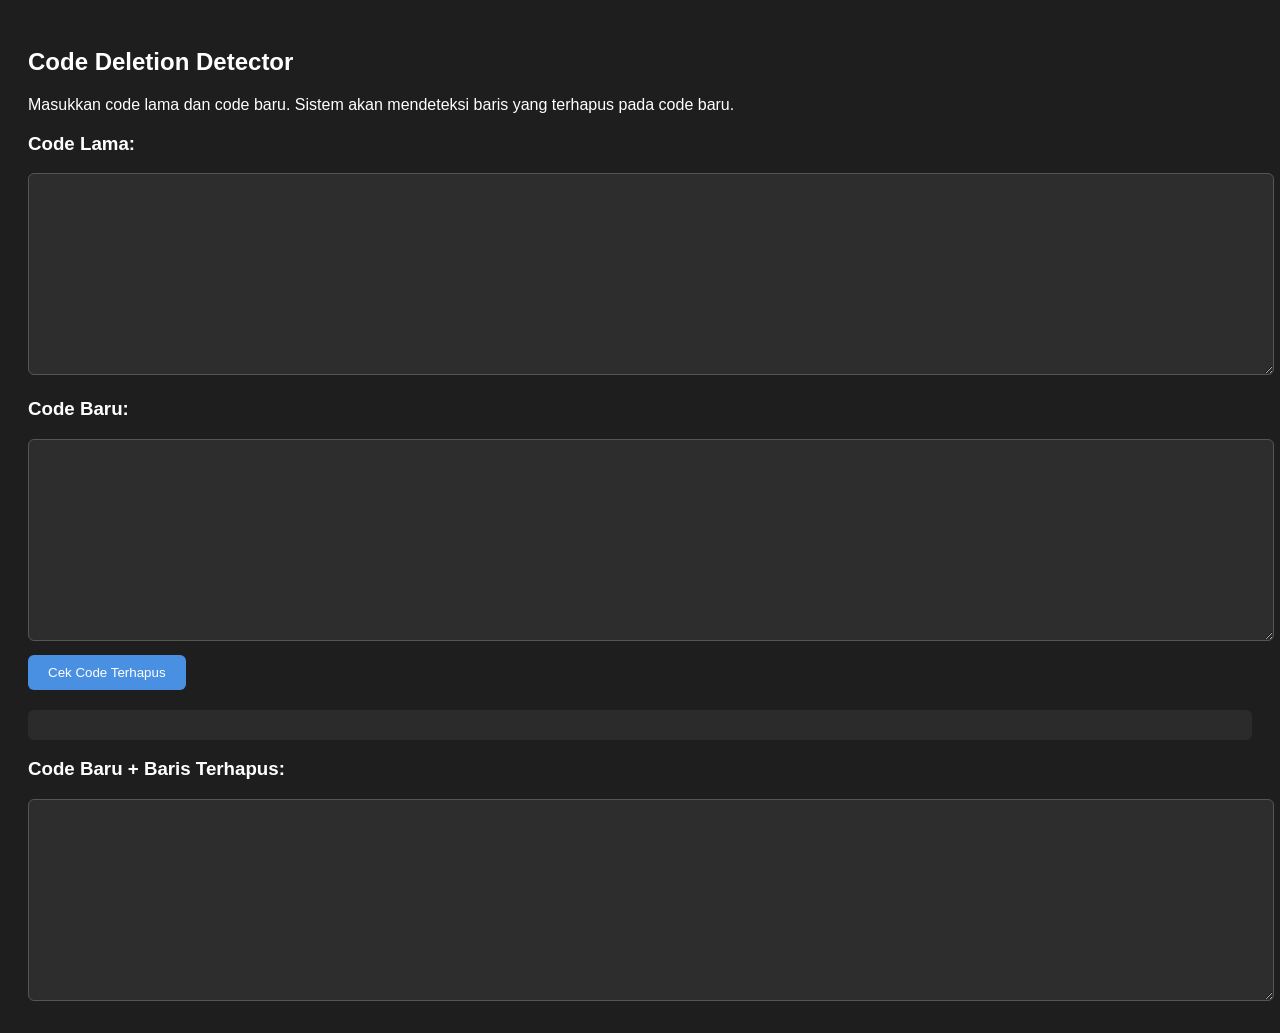
<file: 1.html>
<!DOCTYPE html>
<html lang="en">
<head>
  <meta charset="UTF-8" />
  <meta name="viewport" content="width=device-width, initial-scale=1.0" />
  <title>Code Diff Deletion Detector</title>
  <style>
    body { font-family: Arial, sans-serif; padding: 20px; background: #1e1e1e; color: #fff; }
    textarea { width: 100%; height: 180px; background: #2d2d2d; color: #fff; border: 1px solid #555; padding: 10px; border-radius: 6px; }
    button { padding: 10px 20px; margin-top: 10px; background: #4a90e2; border: none; border-radius: 6px; color: white; cursor: pointer; }
    button:hover { background: #357ac8; }
    .result { margin-top: 20px; padding: 15px; background: #2b2b2b; border-radius: 6px; white-space: pre-wrap; }
    .deleted { color: #ff6b6b; }
  </style>
</head>
<body>
  <h2>Code Deletion Detector</h2>
  <p>Masukkan code lama dan code baru. Sistem akan mendeteksi baris yang terhapus pada code baru.</p>

  <h3>Code Lama:</h3>
  <textarea id="oldCode"></textarea>

  <h3>Code Baru:</h3>
  <textarea id="newCode"></textarea>

  <button onclick="checkDiff()">Cek Code Terhapus</button>

  <div class="result" id="result"></div>

  <script>
    function checkDiff() {
      const oldLines = document.getElementById("oldCode").value.split("\n");
      const newLines = document.getElementById("newCode").value.split("\n");

      const deleted = oldLines.filter(line => !newLines.includes(line));

      let output = "";
      if (deleted.length === 0) {
        output = "Tidak ada code yang dihapus.";
      } else {
        output = "Baris yang terhapus:\n" + deleted.map(l => `- <span class='deleted'>${l}</span>`).join("\n");
      }

      document.getElementById("result").innerHTML = output;

      const merged = newLines.concat(deleted);
      document.getElementById("mergedCode").value = merged.join("
");
    }
  </script>
  <h3>Code Baru + Baris Terhapus:</h3>
  <textarea id="mergedCode" readonly></textarea>

</body>
</html>
</file>
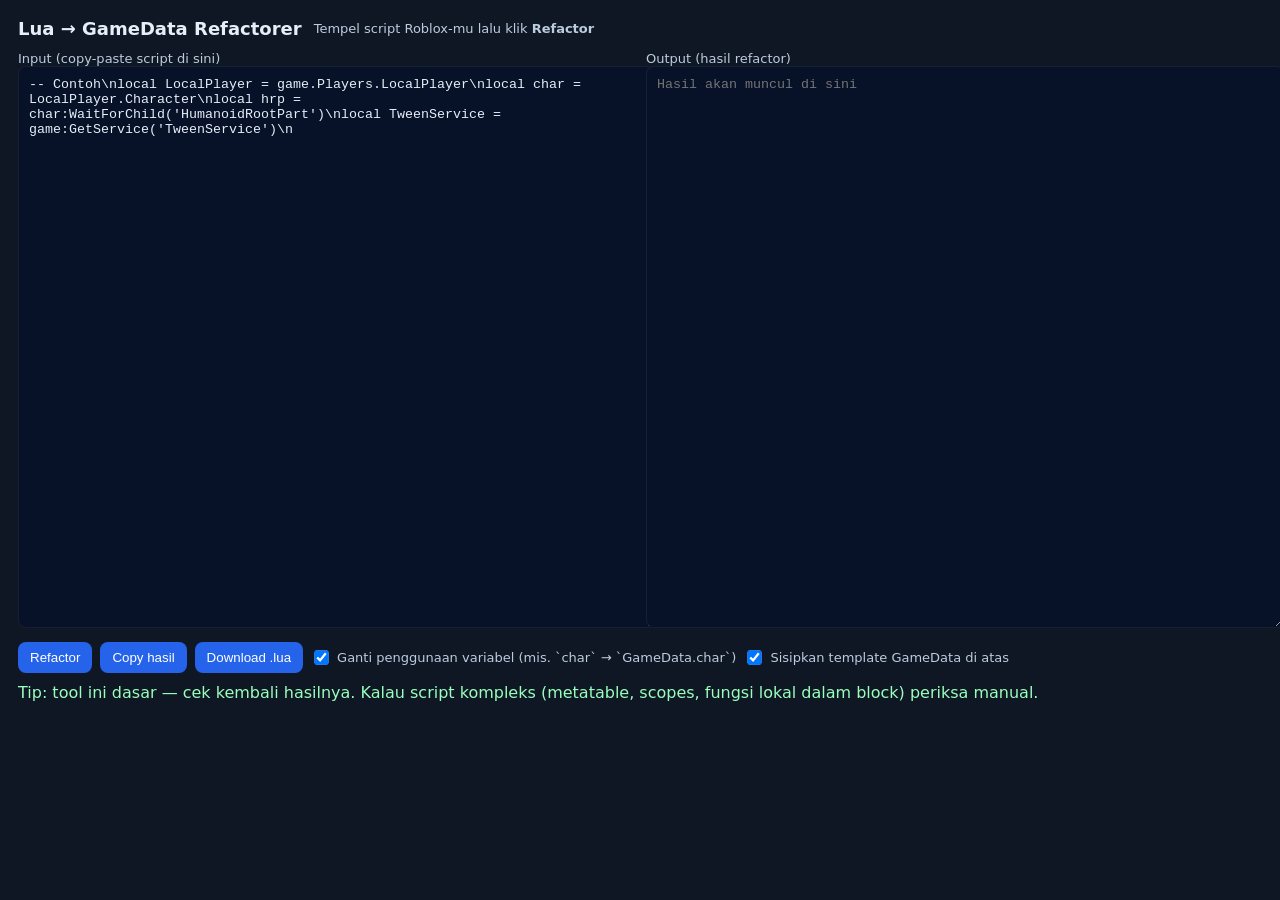
<file: convert.html>
<!doctype html>
<html lang="id">
<head>
  <meta charset="utf-8" />
  <meta name="viewport" content="width=device-width,initial-scale=1" />
  <title>Lua → GameData Refactorer v1</title>
  <style>
    body{font-family:system-ui,-apple-system,Segoe UI,Roboto,Arial;margin:0;padding:18px;background:#0f1724;color:#e6eef8}
    header{display:flex;align-items:center;gap:12px}
    h1{font-size:18px;margin:0}
    .wrap{display:grid;grid-template-columns:1fr 1fr;gap:12px;margin-top:12px}
    textarea{width:100%;height:60vh;padding:10px;border-radius:8px;border:1px solid rgba(255,255,255,0.06);background:#071127;color:inherit;font-family:monospace}
    button{padding:8px 12px;border-radius:8px;border:none;background:#2563eb;color:white;cursor:pointer}
    .controls{display:flex;gap:8px;align-items:center}
    .small{font-size:13px;color:#bcd}
    footer{margin-top:10px;color:#9fb}
    label{display:flex;gap:6px;align-items:center}
    input[type=checkbox]{transform:scale(1.1)}
  </style>
</head>
<body>
  <header>
    <h1>Lua → GameData Refactorer</h1>
    <div class="small">Tempel script Roblox-mu lalu klik <strong>Refactor</strong></div>
  </header>

  <div class="wrap">
    <div>
      <div class="small">Input (copy-paste script di sini)</div>
      <textarea id="input" placeholder="Paste Lua script...">-- Contoh\nlocal LocalPlayer = game.Players.LocalPlayer\nlocal char = LocalPlayer.Character\nlocal hrp = char:WaitForChild('HumanoidRootPart')\nlocal TweenService = game:GetService('TweenService')\n</textarea>
    </div>

    <div>
      <div class="small">Output (hasil refactor)</div>
      <textarea id="output" readonly placeholder="Hasil akan muncul di sini"></textarea>
    </div>
  </div>

  <div style="margin-top:10px;display:flex;gap:8px;align-items:center">
    <div class="controls">
      <button id="refactor">Refactor</button>
      <button id="copy">Copy hasil</button>
      <button id="download">Download .lua</button>
    </div>
    <label class="small"><input type="checkbox" id="replaceUses" checked /> Ganti penggunaan variabel (mis. `char` → `GameData.char`)</label>
    <label class="small"><input type="checkbox" id="includeTemplate" checked /> Sisipkan template GameData di atas</label>
  </div>

  <footer>
    Tip: tool ini dasar — cek kembali hasilnya. Kalau script kompleks (metatable, scopes, fungsi lokal dalam block) periksa manual.
  </footer>

  <script>
    const input = document.getElementById('input')
    const output = document.getElementById('output')
    const refactorBtn = document.getElementById('refactor')
    const copyBtn = document.getElementById('copy')
    const downloadBtn = document.getElementById('download')

    function detectService(expr){
      // deteksi kalau RHS memanggil game:GetService
      if(/game\s*:\s*GetService\s*\(/i.test(expr)) return true
      return false
    }

    function makeGameDataTemplate(vars){
      const lines = ["local GameData = {", "    -- Services & placeholders"]
      for(const v of vars){
        if(v.isService){
          lines.push(`    ${v.name} = game:GetService("${v.serviceName || v.serviceGuess || v.name}")`)
        } else {
          lines.push(`    ${v.name} = nil`)
        }
      }
      lines.push("}")
      return lines.join('\n') + '\n\n'
    }

    function refactorLua(source, opts={replaceUses:true, includeTemplate:true}){
      const lines = source.split(/\r?\n/)
      const locals = [] // {name, rhs, isService}
      const outLines = [...lines]

      // 1) cari deklarasi `local <name> = <expr>` (sederhana)
      const localDeclRe = /^\s*local\s+([A-Za-z_][A-Za-z0-9_]*)\s*=\s*(.+)$/
      for(let i=0;i<lines.length;i++){
        const ln = lines[i]
        const m = ln.match(localDeclRe)
        if(m){
          const name = m[1]
          const rhs = m[2].trim()
          const isService = detectService(rhs)
          let serviceName = null
          if(isService){
            // coba ekstrak nama service: game:GetService('Name') atau "Name"
            const sm = rhs.match(/GetService\s*\(\s*['\"]([A-Za-z0-9_ ]+)['\"]\s*\)/)
            if(sm) serviceName = sm[1]
          }
          locals.push({name, rhs, isService, serviceName})
          // tandai baris ini akan dihapus (diganti)
          outLines[i] = null
        }
      }

      // 2) bangun template jika diminta
      let prefix = ''
      if(opts.includeTemplate){
        // dedupe locals by name
        const namesSeen = new Set()
        const uniq = []
        for(const l of locals){ if(!namesSeen.has(l.name)){ namesSeen.add(l.name); uniq.push(l)} }
        prefix = makeGameDataTemplate(uniq)
      }

      // 3) sisipkan assignment GameData.<name> = <rhs> untuk setiap local
      const assignLines = locals.map(l => {
        // gunakan rhs as-is; kalau rhs mengandung LocalPlayer, kita biarkan
        return `GameData.${l.name} = ${l.rhs}`
      })

      // 4) gabungkan outLines tanpa null
      const body = outLines.filter(Boolean).join('\n')

      let result = prefix + assignLines.join('\n') + '\n\n' + body

      // 5) opsional: ganti semua penggunaan variabel (word boundary) ke GameData.name
      if(opts.replaceUses){
        // untuk menghindari mengganti deklarasi/assignment yang sudah kita ubah,
        // lakukan penggantian pada seluruh teks tapi pastikan tidak mengganti 'GameData.<name>' jadi double.
        // buat pattern yang mengganti \bname\b but not when preceded by 'GameData.'
        for(const l of locals){
          const name = l.name
          const re = new RegExp('\\\b' + name + '\\b','g')
          // do replacement with function to avoid replacing GameData.name
          result = result.replace(re, (m, offset, s) => {
            // check if preceding characters form 'GameData.'
            const before = s.slice(Math.max(0, offset-9), offset)
            if(/GameData\.$/.test(before)) return m
            return 'GameData.' + m
          })
        }
        // small fix: don't change 'GameData.GameData.<x>' accidentally
        result = result.replace(/GameData\.GameData\./g, 'GameData.')
      }

      return result
    }

    refactorBtn.addEventListener('click', ()=>{
      const src = input.value
      const res = refactorLua(src, {replaceUses:document.getElementById('replaceUses').checked, includeTemplate:document.getElementById('includeTemplate').checked})
      output.value = res
    })

    copyBtn.addEventListener('click', async ()=>{
      try{
        await navigator.clipboard.writeText(output.value)
        alert('Teks berhasil disalin ke clipboard')
      }catch(e){
        alert('Gagal copy: ' + e)
      }
    })

    downloadBtn.addEventListener('click', ()=>{
      const blob = new Blob([output.value], {type:'text/plain'})
      const url = URL.createObjectURL(blob)
      const a = document.createElement('a')
      a.href = url
      a.download = 'refactored.lua'
      document.body.appendChild(a)
      a.click()
      a.remove()
      URL.revokeObjectURL(url)
    })
  </script>
</body>
</html>
</file>
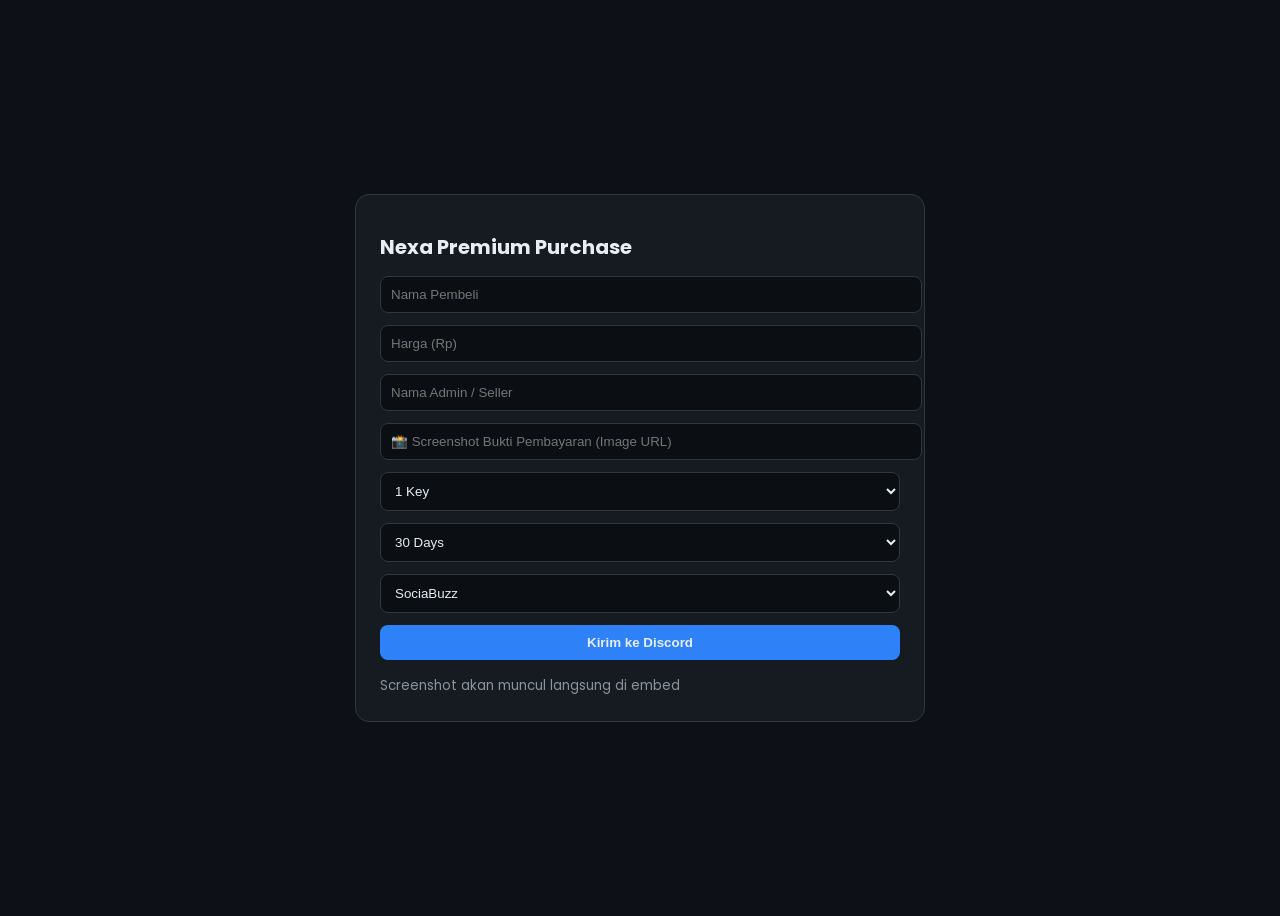
<file: nexa.html>
<!DOCTYPE html>
<html lang="id">
<head>
<meta charset="UTF-8">
<meta name="viewport" content="width=device-width, initial-scale=1.0">
<title>Nexa Premium – Webhook Sender</title>

<link href="https://fonts.googleapis.com/css2?family=Poppins:wght@400;500;600&display=swap" rel="stylesheet">

<style>
body {
    background:#0d1117;
    color:#e6edf3;
    font-family:Poppins,sans-serif;
    display:flex;
    justify-content:center;
    align-items:center;
    min-height:100vh;
}
.card {
    background:#161b22;
    border:1px solid #30363d;
    border-radius:14px;
    padding:24px;
    width:100%;
    max-width:520px;
}
h1 { font-size:20px; margin-bottom:14px; }
input, select, button {
    width:100%;
    margin-bottom:12px;
    padding:10px;
    border-radius:8px;
    border:1px solid #30363d;
    background:#0b0f14;
    color:#e6edf3;
}
button {
    background:#2f81f7;
    border:none;
    font-weight:600;
    cursor:pointer;
}
button:hover { opacity:.9; }
small { color:#8b949e; }
</style>
</head>
<body>

<div class="card">
    <h1>Nexa Premium Purchase</h1>

    <input id="buyer" placeholder="Nama Pembeli">
    <input id="price" placeholder="Harga (Rp)">
    <input id="seller" placeholder="Nama Admin / Seller">

    <!-- IMAGE URL -->
    <input id="imageUrl" placeholder="📸 Screenshot Bukti Pembayaran (Image URL)">

    <!-- JUMLAH KEY -->
    <select id="keyCount">
        <option value="1">1 Key</option>
        <option value="2">2 Keys</option>
        <option value="3">3 Keys</option>
        <option value="4">4 Keys</option>
        <option value="5">5 Keys</option>
        <option value="6">6 Keys</option>
        <option value="7">7 Keys</option>
        <option value="8">8 Keys</option>
        <option value="9">9 Keys</option>
        <option value="10">10 Keys</option>
    </select>

    <!-- DURATION -->
    <select id="duration">
        <option value="30 Days">30 Days</option>
        <option value="40 Days">40 Days</option>
        <option value="50 Days">50 Days</option>
        <option value="60 Days">60 Days</option>
        <option value="70 Days">70 Days</option>
        <option value="Permanent">Permanent</option>
    </select>

    <select id="payment">
        <option>SociaBuzz</option>
        <option>DANA</option>
        <option>OVO</option>
        <option>Gopay</option>
    </select>

    <button onclick="sendWebhook()">Kirim ke Discord</button>
    <small>Screenshot akan muncul langsung di embed</small>
</div>

<script>
const WEBHOOK_URL = "https://discord.com/api/webhooks/1419630439148032020/rR3AFZ7CljWE4bu1ocO4rwH3X-p5fBQ-HCXvnW1INb7KSuB0UhjgbnGbYt7P4lyLZq3L";

function sendWebhook() {
    const buyer = document.getElementById("buyer").value || "-";
    const price = document.getElementById("price").value || "-";
    const seller = document.getElementById("seller").value || "-";
    const keyCount = document.getElementById("keyCount").value;
    const duration = document.getElementById("duration").value;
    const payment = document.getElementById("payment").value;
    const imageUrl = document.getElementById("imageUrl").value;

    const embed = {
        title: "✨ Nexa Premium Purchase",
        description: "Thank you for your purchase",
        color: 7506394,
        fields: [
            {
                name: "👤 Buyer",
                value: buyer,
                inline: true
            },
            {
                name: "💰 Price",
                value: `\`\`\`lua\nRp ${price}\n\`\`\``,
                inline: true
            },
            {
                name: "🔑 Keys",
                value: `\`\`\`lua\n${keyCount} × Nexa Premium (${duration})\n\`\`\``
            },
            {
                name: "📦 Script",
                value: `\`\`\`lua\nNexa Premium — ${duration}\n\`\`\``
            },
            {
                name: "💳 Payment Method",
                value: `\`\`\`${payment}\`\`\``,
                inline: true
            },
            {
                name: "🔍 Item",
                value: `\`\`\`css\nSeller: ${seller}\nTanggal: ${new Date().toLocaleDateString()}\n\`\`\``
            }
        ],
        footer: {
            text: "Nexa Premium • Auto Webhook"
        },
        timestamp: new Date()
    };

    // Tambah image kalau ada URL
    if (imageUrl) {
        embed.image = { url: imageUrl };
    }

    fetch(WEBHOOK_URL, {
        method: "POST",
        headers: { "Content-Type": "application/json" },
        body: JSON.stringify({ embeds: [embed] })
    })
    .then(() => alert("✅ Webhook berhasil dikirim"))
    .catch(() => alert("❌ Gagal kirim webhook"));
}
</script>

</body>
</html>
</file>
